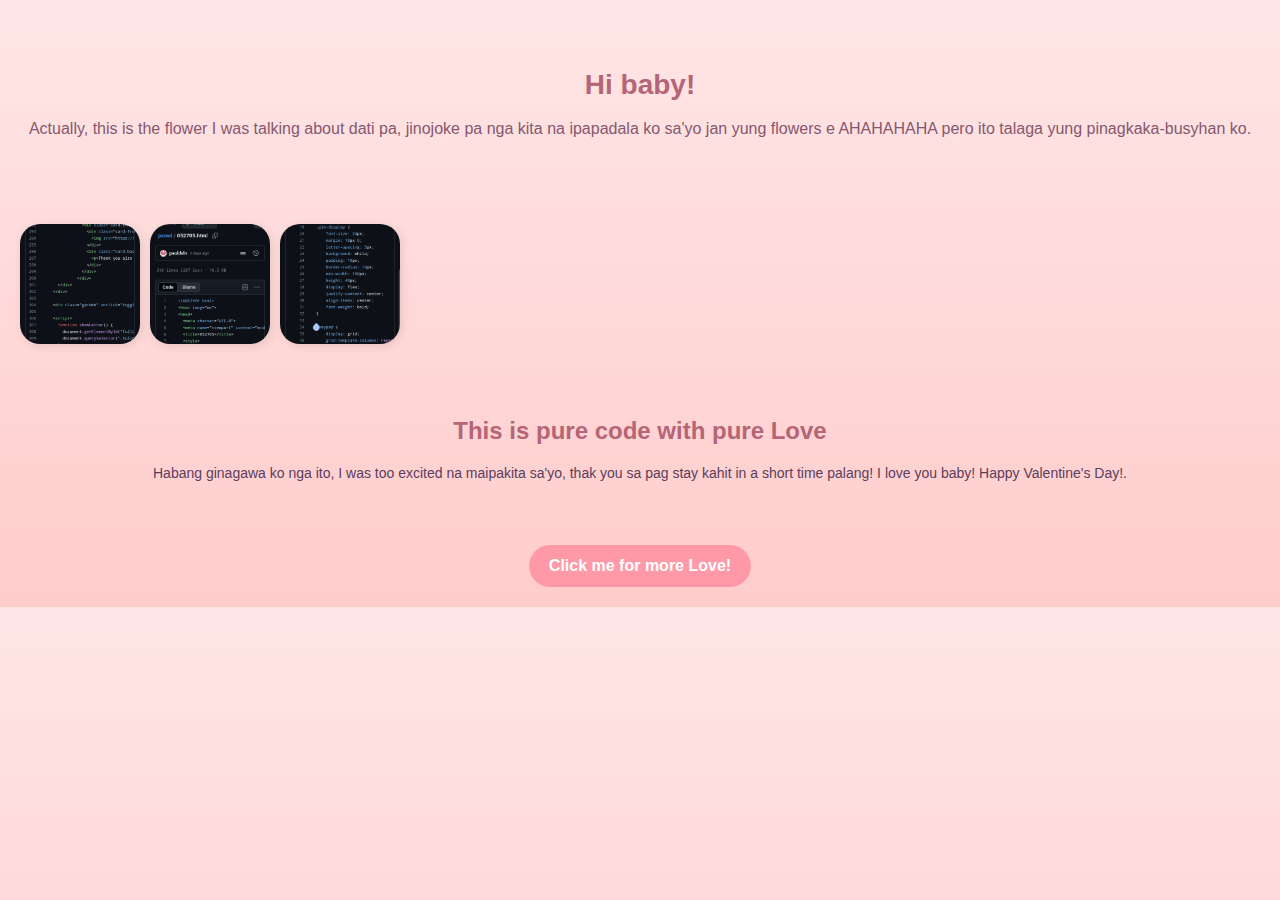
<file: index.html>
<!DOCTYPE html>
<html lang="en">
<head>
    <meta charset="UTF-8">
    <meta name="viewport" content="width=device-width, initial-scale=1.0">
    <title>Pink Landing Page</title>
    <link rel="stylesheet" href="styles.css">
</head>
<body>
    <header class="hero">
        <h1>Hi baby! </h1>
        <p>Actually, this is the flower I was talking about dati pa, jinojoke pa nga kita na ipapadala ko sa'yo jan yung flowers e AHAHAHAHA pero ito talaga yung pinagkaka-busyhan ko.</p>
    </header>

    <section class="gallery">
        <div class="image"><img src="img1.jpg" alt="Cute aesthetic 1"></div>
        <div class="image"><img src="img2.jpg" alt="Cute aesthetic 2"></div>
        <div class="image"><img src="img3.jpg" alt="Cute aesthetic 3"></div>
    </section>

    <section class="about">
        <h2>This is pure code with pure Love</h2>
        <p>Habang ginagawa ko nga ito, I was too excited na maipakita sa'yo, thak you sa pag stay kahit in a short time palang! I love you baby! Happy Valentine's Day!.</p>
    </section>

    <footer>
    <a href="lock.html" class="cta">Click me for more Love!</a>
</footer>

</body>
</html>
</file>
<file: styles.css>
/* General Styles */
body {
    font-family: 'Poppins', sans-serif;
    background: linear-gradient(to bottom, #FFE6E6, #FFCCCC);
    color: #5C3D5B;
    text-align: center;
    margin: 0;
    padding: 0;
}

/* Hero Section */
.hero {
    padding: 50px 20px;
}

.hero h1 {
    font-size: 28px;
    font-weight: bold;
    color: #B56576;
}

.hero p {
    font-size: 16px;
    color: #85586F;
}

/* Gallery Section */
.gallery {
    display: flex;
    overflow-x: auto;
    padding: 20px;
    gap: 10px;
}

.image img {
    width: 120px;
    height: 120px;
    object-fit: cover;
    border-radius: 20px;
    box-shadow: 2px 2px 10px rgba(0, 0, 0, 0.1);
}

/* About Section */
.about {
    padding: 30px;
}

.about h2 {
    color: #B56576;
}

.about p {
    font-size: 14px;
}

/* Footer & CTA */
footer {
    padding: 20px;
}

.cta {
    display: inline-block;
    background: #FF99A8;
    color: white;
    text-decoration: none;
    padding: 12px 20px;
    border-radius: 25px;
    font-size: 16px;
    font-weight: bold;
    transition: 0.3s;
}

.cta:hover {
    background: #FF7689;
}
</file>
